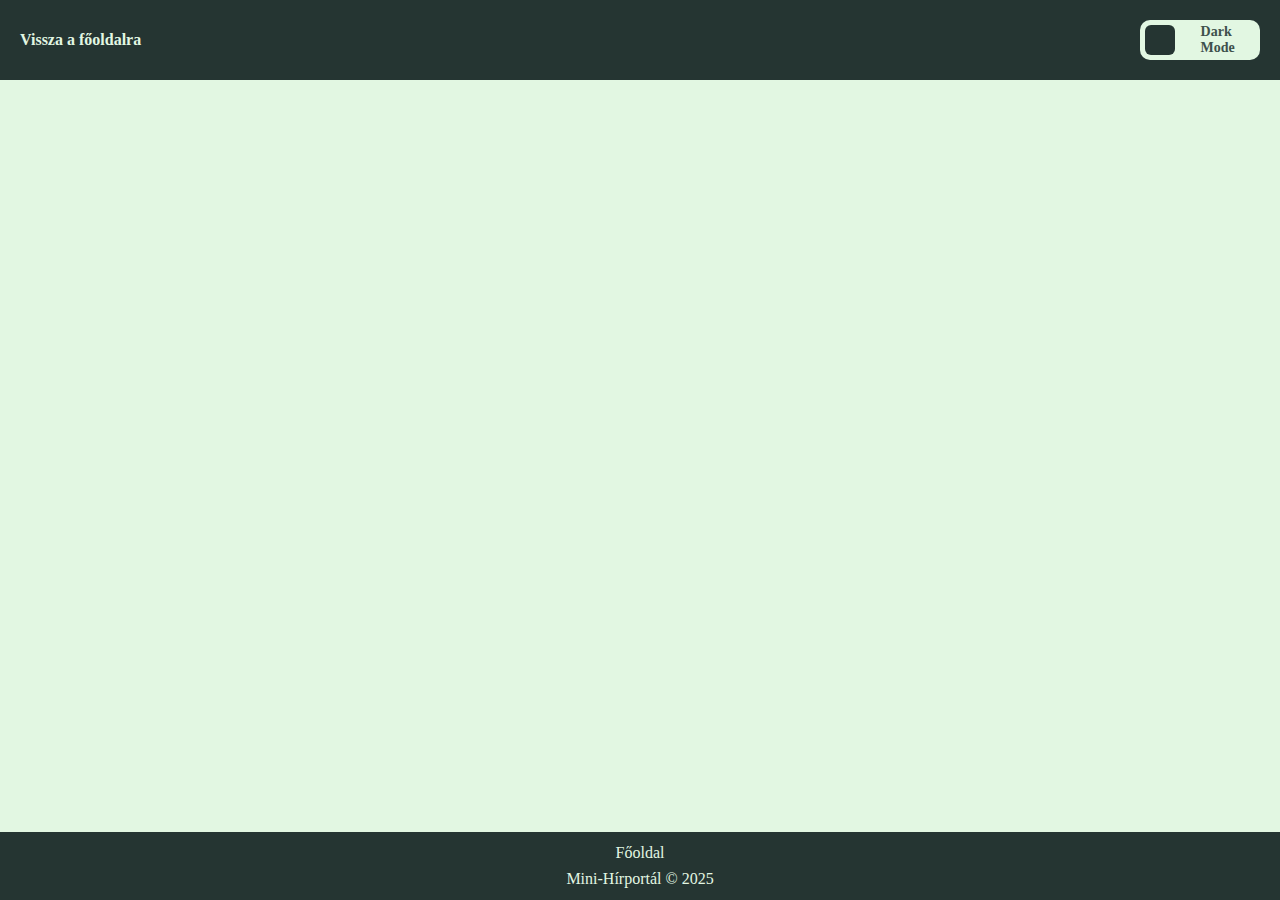
<file: MiniHirportal/article.html>
<!DOCTYPE html>
<html lang="hu">
<head>
    <meta charset="UTF-8">
    <title>Egyszerű Hírportál</title>
    <link rel="stylesheet" href="style.css">
</head>
<body>
    <header id="header">
        <a id="homepage" href="index.html">Vissza a főoldalra</a>
            <div class="dark-mode-toggle">
                <input type="checkbox" id="dark-mode-switch">
                <label for="dark-mode-switch" class="switch-label">
                    <span class="label-left">Light Mode</span>
                    <span class="toggle-circle"></span>
                    <span class="label-right">Dark Mode</span>
                </label>
            </div>
    </header>
    <main id="main">
        <div id="article"></div>
    </main>
    <footer id="footer">
     <a href="index.html" target="_self">Főoldal</a>
     Mini-Hírportál © 2025
    </footer>
    
    <script type="module" src="script.js"></script>
</body>
</html>
</file>
<file: MiniHirportal/style.css>
html, body {
    margin: 0px;
    height: 100%;
    display: flex;
    flex-direction: column;
}

#header {
    display: flex;
    justify-content: space-between;
    align-items: center;
    background-color: rgb(37, 53, 50);
    min-height: 80px;
    padding: 0 20px;
    box-sizing: border-box;
    position: fixed;
    top: 0;
    left: 0;
    width: 100%;
    z-index: 1000;
}

#header-left {
    display: flex;
    align-items: center;
    gap: 15px;
    position: relative;
    margin-left: 30px;
}

#header-right {
    display: flex;
    align-items: center;
    gap: 10px;
}

#nav-categories {
    margin: 0;
    padding: 0;
    list-style: none;
    position: absolute;
    top: 100%;
    left: 0;
    background-color: rgb(226, 247, 226);
    max-width: 200px;
    max-height: 500px;
    display: none;
    overflow-y: auto;
    flex-direction: column;
    font-size: 18px;
    color: rgb(37, 53, 50);
    font-weight: 600;
    border-radius: 4px;
    z-index: 10;
}

body.dark-mode #nav-categories {
    background-color: rgb(62, 80, 76);
    color:rgb(226, 247, 226);
}

#header-left:hover #nav-categories,
#nav-categories:hover {
    display: flex;
}


#search-box {
    height: 24px;
    padding-left: 8px;
    border-radius: 8px;
    width: 400px;
    background-color: rgb(226, 247, 226);
    color: rgb(37, 53, 50);
}

#search-button {
    height: 30px;
    border-radius: 8px;
    margin-right: 100px;
    font-size: 14px;
    color: rgb(37, 53, 50);
    cursor: pointer;
    background-color: rgb(226, 247, 226);
}

#main {
    padding-top: 80px;
    display: flex;
    flex: 1;
    align-items: flex-start;
    background: rgb(226, 247, 226);
}

body.dark-mode #main{
    background: rgb(62, 80, 76);
}

nav {
    position: relative;
    width: 200px;
    margin: 10px;
}

#nav-label {
    display: inline-block;
    font-size: 24px;
    color: rgb(226, 247, 226);
    font-weight: 900;
}

section {
    display: flex;
    flex-direction: column;
    flex: 1;
    margin: 10px;
    color: rgb(37, 53, 50);
}

#nav-categories li {
    margin: 6px 12px;
    cursor: pointer;
}

nav:hover #nav-categories,
#nav-categories:hover {
    display: flex;
}

.simplebar-content {
    padding: 0;
    width: 200px;
}

#footer {
    display: flex;
    flex-direction: column;
    background-color: rgb(37, 53, 50);
    color: rgb(226, 247, 226);
    gap: 8px;
    padding: 12px 0;
    text-align: center;
}

footer > a {
    align-self: center;
    text-decoration: none;
    color: rgb(226, 247, 226);
}

#nav-categories li.active {
    background-color: rgb(37, 53, 50);
    color: rgb(226, 247, 226);
    border-radius: 4px;
}

#article-list h2 a {
    color: inherit;
    text-decoration: none;
    cursor: pointer;
}

#header a {
    color: inherit;
    text-decoration: none;
    cursor: pointer;
}

.article-card {
    max-width: 50%;
    margin: 10px auto;
    padding: 1%;
    border-radius: 8px;
    text-align: left;
}

.article-card:hover {
    background-color: rgb(193, 245, 193)
}

body.dark-mode .article-card:hover {
    background-color: rgb(75, 99, 94);
}

#preview-category {
    color: rgb(52, 141, 104);
    margin-bottom: auto;
}

body.dark-mode #preview-category {
    color: rgb(166, 206, 166);
}

#preview-title {
    margin-top: auto;
}

body.dark-mode #preview-title {
    color: rgb(226, 247, 226);
}

body.dark-mode #preview-text {
    color: rgb(226, 247, 226);
}

#article {
    max-width: 900px;
    margin: 20px auto;
}

#article-title {
    margin: 20px 0 10px 0;
    font-size: 32px;
    font-weight: bold;
    text-align: center;
    color: rgb(37, 53, 50);
}

#article-div {
    display: flex;
}

#article-meta {
    text-align: center;
    font-size: 16px;
    font-weight: 500;
    color: rgb(90, 120, 100);
    margin-bottom: 15px;
}

body.dark-mode #article-meta {
    color: rgb(166, 206, 166);
}


#article-image {
    display: block;
    max-width: 90%;
    margin: 0 auto 20px auto;
    border-radius: 8px;
    box-shadow: 0 2px 8px rgba(0,0,0,0.2);
}

#article-author {
    font-size: 18px;
    font-weight: 600;
    color: rgb(52, 141, 104);
}

body.dark-mode #article-author {
    color: rgb(38, 206, 136);
}

#article-date {
    font-size: 18px;
    font-weight: 600;
    color: rgb(52, 141, 104);
}

body.dark-mode #article-date {
    color: rgb(38, 206, 136);
}

#article-category {
    color: rgb(52, 141, 104);
    font-weight: bold;
}

body.dark-mode #article-category {
    color: rgb(38, 206, 136);
}

#article-text {
    max-width: 800px;
    margin: 0 auto 40px auto;
    font-size: 18px;
    line-height: 1.6;
    text-align: justify;
}

body.dark-mode #article-text {
    color: rgb(226, 247, 226);
}

body.dark-mode #article-title {
    color: rgb(226, 247, 226);
}


#pagination {
    margin-top: 20px;
    text-align: center;
}

#pagination button {
    margin: 0 5px;
    padding: 0;
    background: none;
    border: none;
    cursor: pointer;
    font-size: 16px;
    color: rgb(37, 53, 50);
}

body.dark-mode #pagination button {
    color: rgb(226, 247, 226);
}

#pagination button:hover {
    text-decoration: underline;
}

#pagination button.active {
    font-weight: bold;
    text-decoration: underline;
    color: rgb(104, 196, 177);
}

body.dark-mode #pagination button.active {
    color: rgb(99, 214, 191);
}

#header #homepage {
    color: rgb(226, 247, 226);
    font-weight: bold;
}

.dark-mode-toggle {
    display: inline-block;
}

.dark-mode-toggle input {
    display: none;
}

.switch-label {
    display: flex;
    align-items: center;
    justify-content: space-between;
    width: 120px;
    height: 40px;
    background-color: #e2f7e2;
    border-radius: 10px;
    position: relative;
    padding: 0 10px;
    cursor: pointer;
    box-sizing: border-box;
    transition: background-color 0.3s;
    font-weight: bold;
}

.label-left, .label-right {
    z-index: 2;
    font-size: 14px;
    transition: opacity 0.3s, color 0.3s;
}

.label-left { 
    opacity: 0; 
    color: rgb(226, 247, 226);
}
.label-right { 
    opacity: 1; 
    color: rgb(62, 80, 76);
}

.toggle-circle {
    position: absolute;
    width: 30px;
    height: 30px;
    background-color: rgb(37, 53, 50);
    border-radius: 20%;
    top: 5px;
    left: 5px;
    transition: left 0.3s, background-color 0.3s;
    z-index: 1;
}

#dark-mode-switch:checked + .switch-label {
    background-color: rgb(62, 80, 76);
    
}

#dark-mode-switch:checked + .switch-label .toggle-circle {
    left: 85px;
    background-color: rgb(226, 247, 226);;
}

#dark-mode-switch:checked + .switch-label .label-left {
    opacity: 1;
    color: rgb(226, 247, 226);
    font-weight: bold;
}

#dark-mode-switch:checked + .switch-label .label-right {
    opacity: 0;
}

#empty-category {
    text-align: center;
}
</file>
